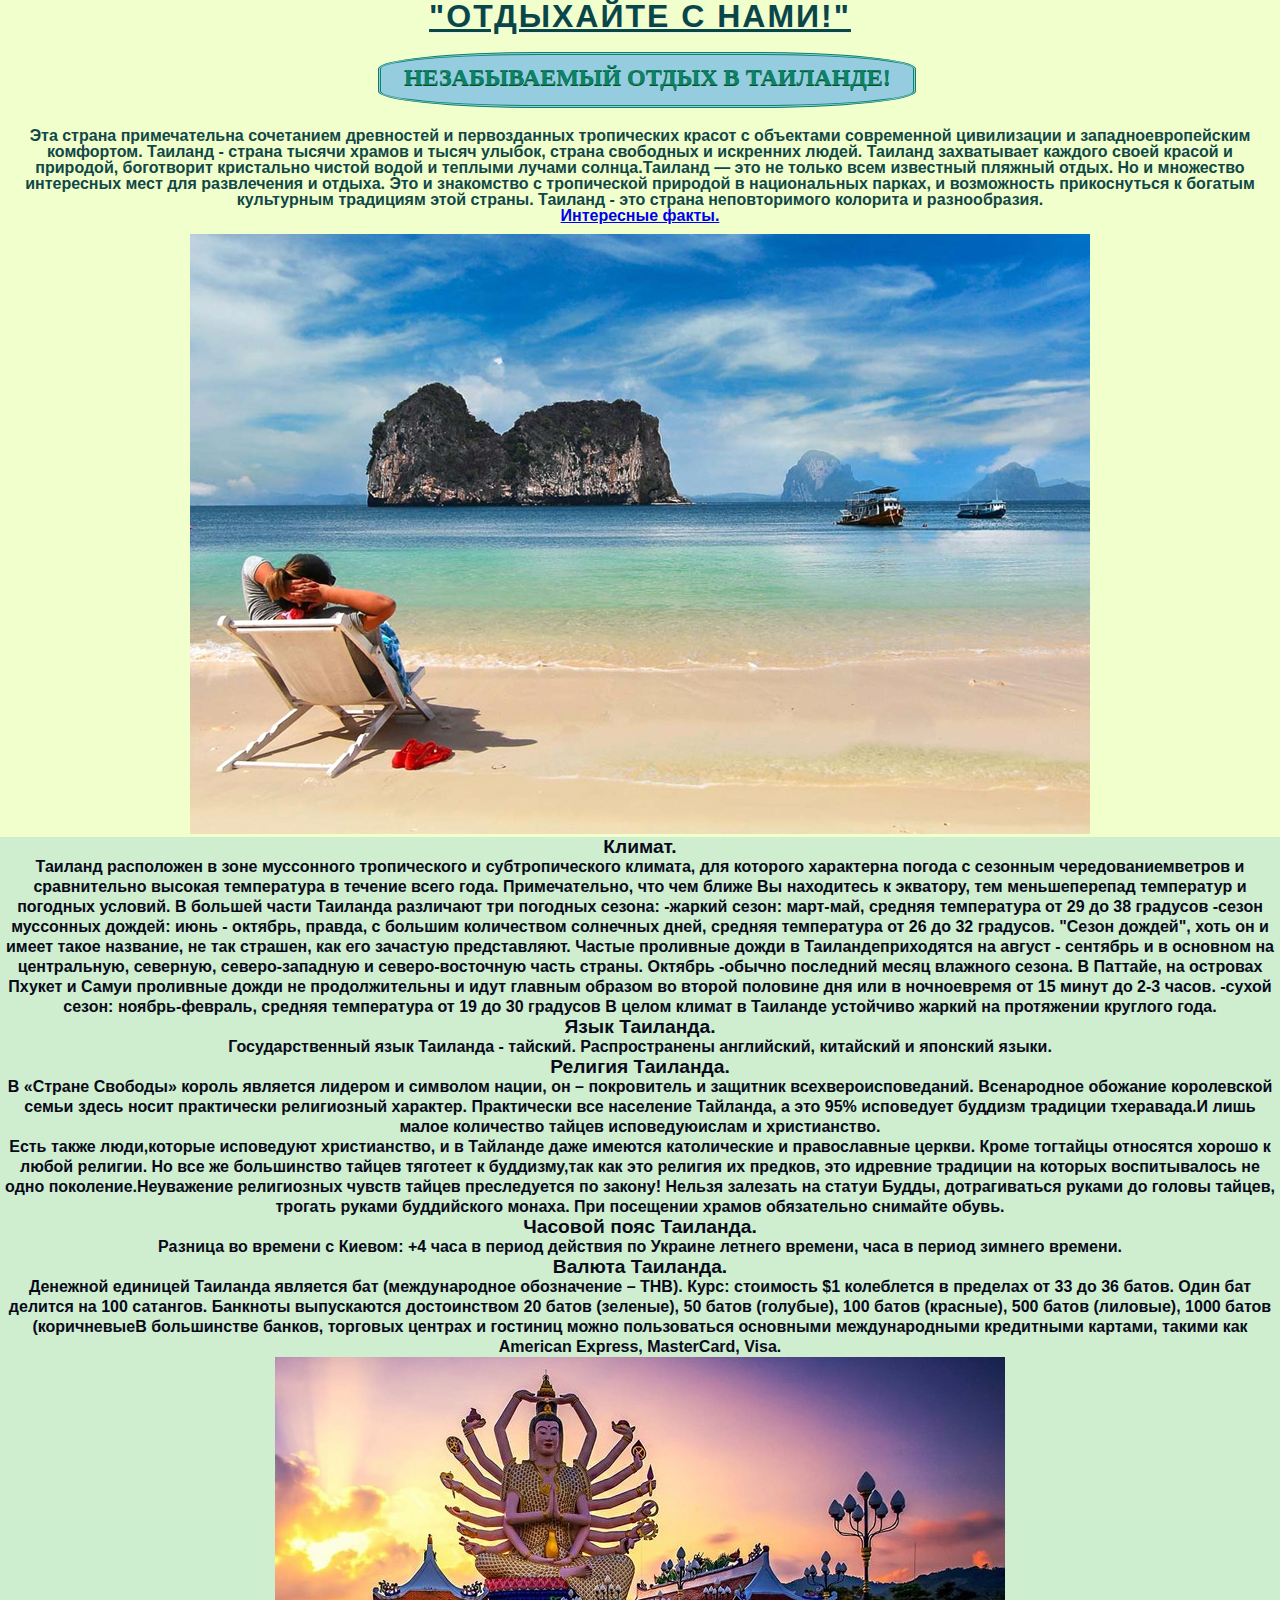
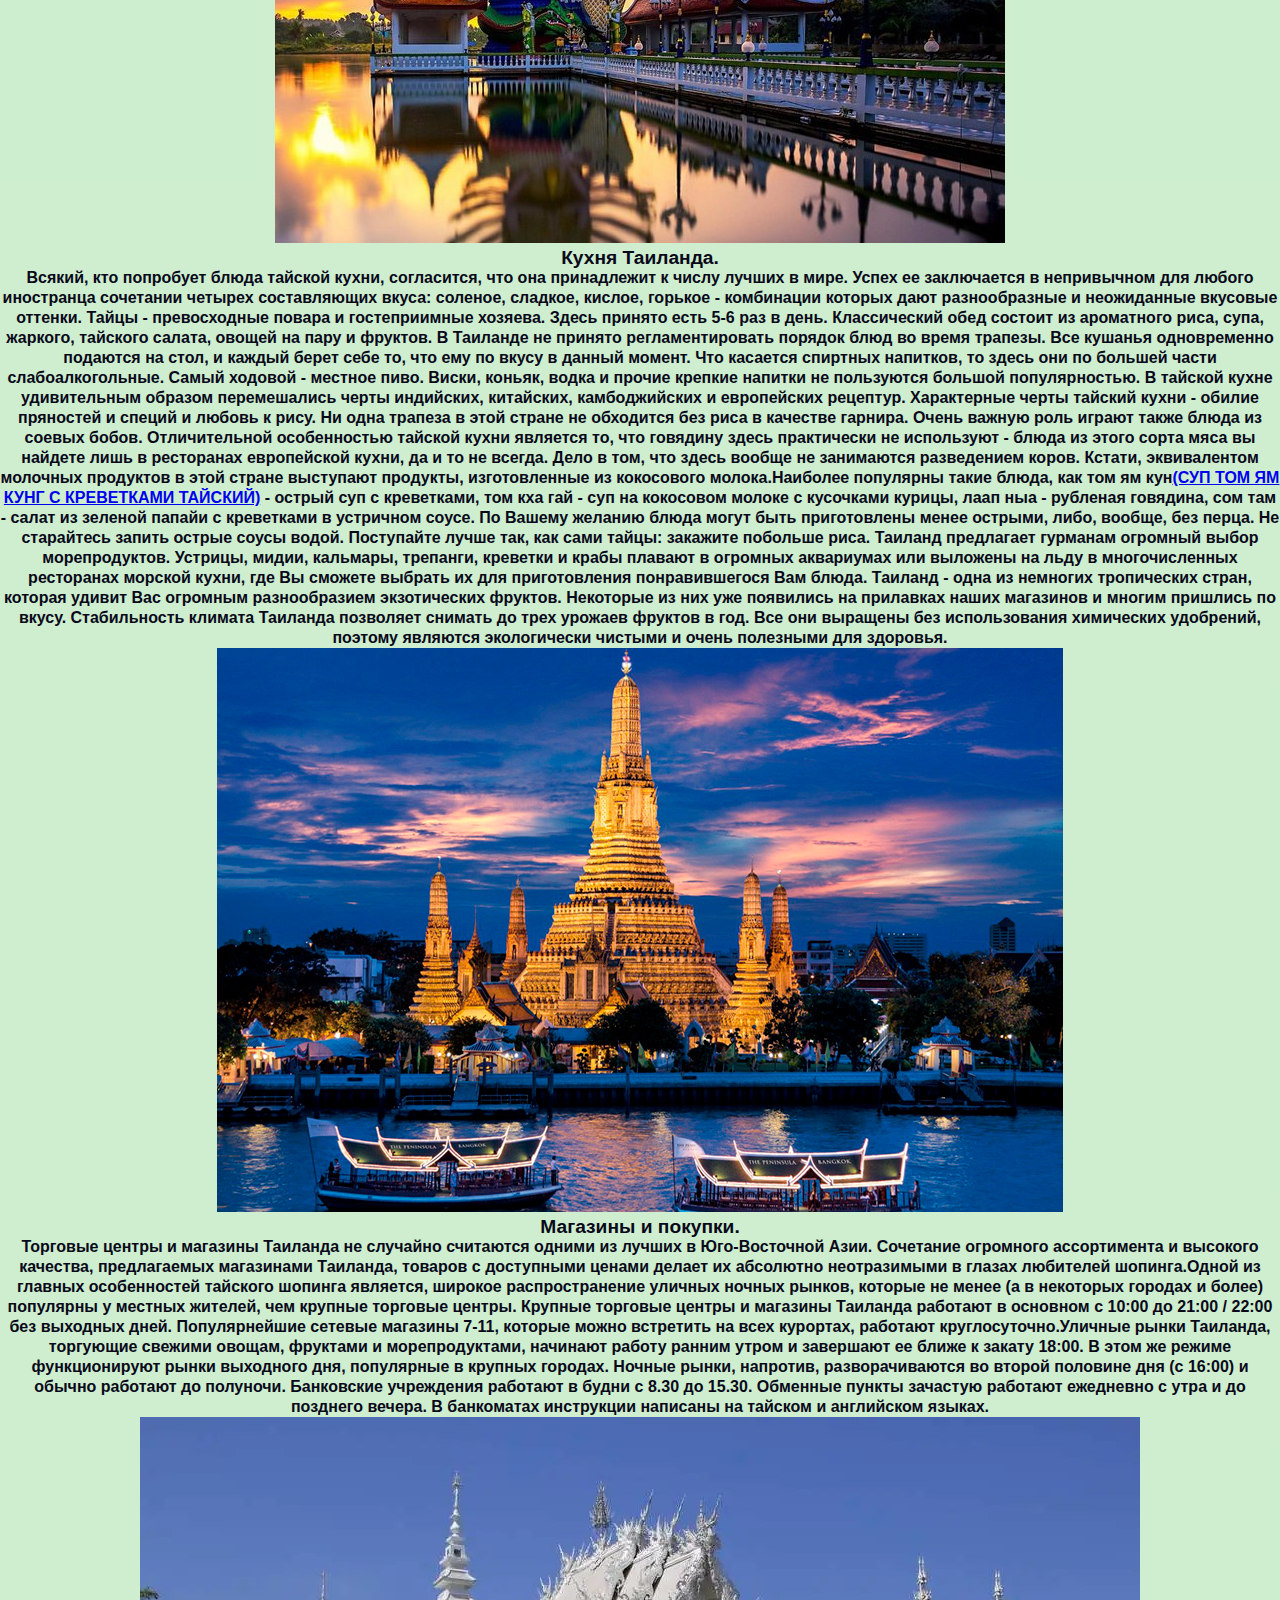
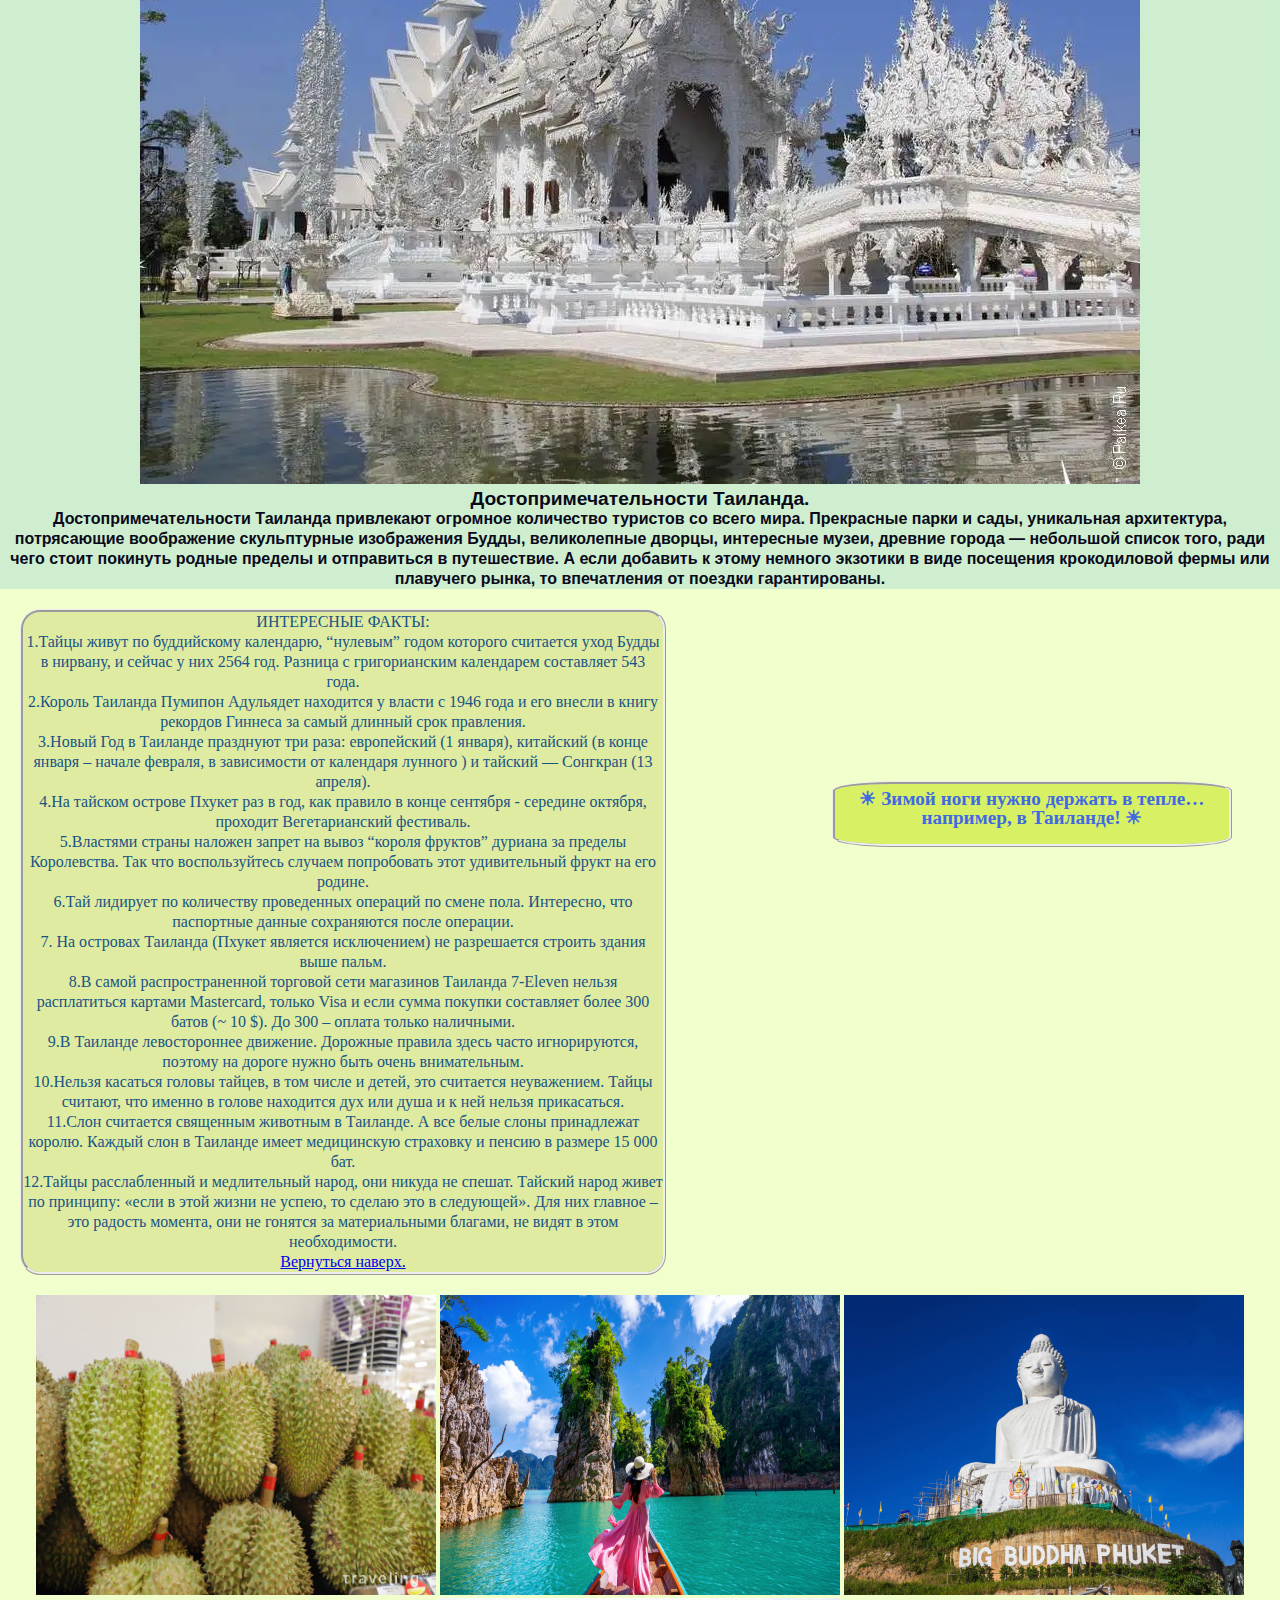
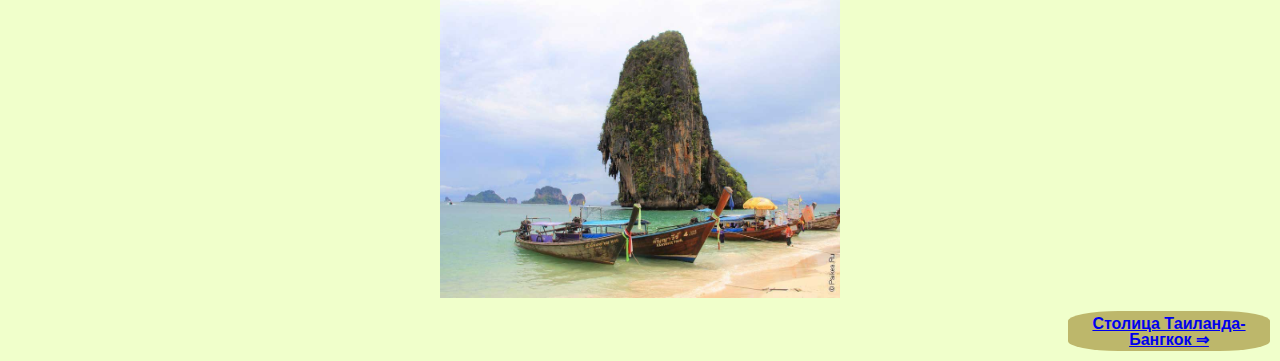
<file: otpusk/index.html>
<!DOCTYPE html>
<html lang="en">
<head>
    <meta charset="UTF-8">
    <meta http-equiv="X-UA-Compatible" content="IE=edge">
    <meta name="viewport" content="width=device-width, initial-scale=1.0">
    <title>Document</title>
    <link rel="stylesheet" href="reset.css">
    <link rel="stylesheet" href="style.css">
</head>
<body>
    <h1>
        "ОТДЫХАЙТЕ С НАМИ!"
    </h1>
    <h2>
        НЕЗАБЫВАЕМЫЙ ОТДЫХ В ТАИЛАНДЕ!
    </h2>
    <div class="main">
        <p>
            Эта страна примечательна сочетанием древностей и первозданных тропических красот с объектами современной цивилизации и западноевропейским комфортом. Таиланд - страна тысячи храмов и тысяч улыбок, страна свободных и искренних людей. Таиланд захватывает каждого своей красой и природой, боготворит кристально чистой водой и теплыми лучами солнца.Таиланд — это не только всем известный пляжный отдых. Но и множество интересных мест для развлечения и отдыха. Это и знакомство с тропической природой в национальных парках, и возможность прикоснуться к богатым культурным традициям этой страны. Таиланд - это страна неповторимого колорита и разнообразия.
        </p>
        <a href="#top">Интересные факты.</a><br>
<a id="bottom"></a>
</div>
<img src="../image/chem-horosh-tailand-1.jpg" alt="thailand">
 <div class="content">        
<p>
    <h3>
         Климат.
    </h3>
    Таиланд расположен в зоне муссонного тропического и субтропического климата, для которого характерна погода с сезонным чередованиемветров и сравнительно высокая температура в течение всего года. Примечательно, что чем ближе Вы находитесь к экватору, тем меньшеперепад температур и погодных условий.
    В большей части Таиланда различают три погодных сезона:
    -жаркий сезон: март-май, средняя температура от 29 до 38 градусов
    -сезон муссонных дождей: июнь - октябрь, правда, с большим количеством солнечных дней, средняя температура от 26 до 32 градусов.
    "Сезон дождей", хоть он и имеет такое название, не так страшен, как его зачастую представляют. Частые проливные дожди в Таиландеприходятся на август - сентябрь и в основном на центральную, северную, северо-западную и северо-восточную часть страны. Октябрь -обычно последний месяц влажного сезона.
    В Паттайе, на островах Пхукет и Самуи проливные дожди не продолжительны и идут главным образом во второй половине дня или в ночноевремя от 15 минут до 2-3 часов.
    -сухой сезон: ноябрь-февраль, средняя температура от 19 до 30 градусов
    В целом климат в Таиланде устойчиво жаркий на протяжении круглого года.
</p>
<p>
    <h3>
        Язык Таиланда.
    </h3>
    Государственный язык Таиланда - тайский. Распространены английский, китайский и японский языки.
</p>
<p>
    <h3>
        Религия Таиланда.
    </h3>
    В «Стране Свободы» король является лидером и символом нации, он – покровитель и защитник всехвероисповеданий. Всенародное обожание королевской семьи здесь носит практически религиозный характер.
    Практически все население Тайланда, а это 95% исповедует буддизм традиции тхеравада.И лишь малое количество тайцев исповедуюислам и христианство.
</p>
<p>
    Есть также люди,которые исповедуют христианство, и в Тайланде даже имеются католические и православные церкви. Кроме тогтайцы относятся хорошо к любой религии. Но все же большинство тайцев тяготеет к буддизму,так как это религия их предков, это идревние традиции на которых воспитывалось не одно поколение.Неуважение религиозных чувств тайцев преследуется по закону! Нельзя залезать на статуи Будды, дотрагиваться руками до головы тайцев, трогать руками буддийского монаха. При посещении храмов обязательно снимайте обувь.
</p>
<p>
    <h3>
        Часовой пояс Таиланда.
    </h3>
    Разница во времени с Киевом: +4 часа в период действия по Украине летнего времени, часа в период зимнего времени.
</p>
<p>
    <h3>
        Валюта Таиланда.
    </h3>
    Денежной единицей Таиланда является бат (международное обозначение – THB). Курс: стоимость $1 колеблется в пределах от 33 до 36 батов. Один бат делится на 100 сатангов. Банкноты выпускаются достоинством 20 батов (зеленые), 50 батов (голубые), 100 батов (красные), 500 батов (лиловые), 1000 батов (коричневыеВ большинстве банков, торговых центрах и гостиниц можно пользоваться основными международными кредитными картами, такими как American Express, MasterCard, Visa.
</p>
<img src="../image/thai.jpg" alt="thailand">
<p>
    <h3>
        Кухня Таиланда.
    </h3>
    Всякий, кто попробует блюда тайской кухни, согласится, что она принадлежит к числу лучших в мире. Успех ее заключается в непривычном для любого иностранца сочетании четырех составляющих вкуса: соленое, сладкое, кислое, горькое - комбинации которых дают разнообразные и неожиданные вкусовые оттенки. Тайцы - превосходные повара и гостеприимные хозяева.
    Здесь принято есть 5-6 раз в день. Классический обед состоит из ароматного риса, супа, жаркого, тайского салата, овощей на пару и фруктов.
    В Таиланде не принято регламентировать порядок блюд во время трапезы. Все кушанья одновременно подаются на стол, и каждый берет себе то, что ему по вкусу в данный момент. Что касается спиртных напитков, то здесь они по большей части слабоалкогольные. Самый ходовой - местное пиво. Виски, коньяк, водка и прочие крепкие напитки не пользуются большой популярностью.
    В тайской кухне удивительным образом перемешались черты индийских, китайских, камбоджийских и европейских рецептур. Характерные черты тайский кухни - обилие пряностей и специй и любовь к рису. Ни одна трапеза в этой стране не обходится без риса в качестве гарнира. Очень важную роль играют также блюда из соевых бобов. Отличительной особенностью тайской кухни является то, что говядину здесь практически не используют - блюда из этого сорта мяса вы найдете лишь в ресторанах европейской кухни, да и то не всегда. Дело в том, что здесь вообще не занимаются разведением коров. Кстати, эквивалентом молочных продуктов в этой стране выступают продукты, изготовленные из кокосового молока.Наиболее популярны такие блюда, как том ям кун<a href="https://1000.menu/cooking/39554-taiskii-sup-tom-yam-kung-s-krevetkami">(СУП ТОМ ЯМ КУНГ С КРЕВЕТКАМИ ТАЙСКИЙ)</a> - острый суп с креветками, том кха гай - суп на кокосовом молоке с кусочками курицы, лаап ныа - рубленая говядина, сом там - салат из зеленой папайи с креветками в устричном соусе. По Вашему желанию блюда могут быть приготовлены менее острыми, либо, вообще, без перца. Не старайтесь запить острые соусы водой. Поступайте лучше так, как сами тайцы: закажите побольше риса.
    Таиланд предлагает гурманам огромный выбор морепродуктов. Устрицы, мидии, кальмары, трепанги, креветки и крабы плавают в огромных аквариумах или выложены на льду в многочисленных ресторанах морской кухни, где Вы сможете выбрать их для приготовления понравившегося Вам блюда.
    Таиланд - одна из немногих тропических стран, которая удивит Вас огромным разнообразием экзотических фруктов. Некоторые из них уже появились на прилавках наших магазинов и многим пришлись по вкусу. Стабильность климата Таиланда позволяет снимать до трех урожаев фруктов в год. Все они выращены без использования химических удобрений, поэтому являются экологически чистыми и очень полезными для здоровья.
</p>
<img src="../image/Tailand.jpg" alt="thailand">
<p>
    <h3>
        Магазины и покупки.
    </h3>
    Торговые центры и магазины Таиланда не случайно считаются одними из лучших в Юго-Восточной Азии. Сочетание огромного ассортимента и высокого качества, предлагаемых магазинами Таиланда, товаров с доступными ценами делает их абсолютно неотразимыми в глазах любителей шопинга.Одной из главных особенностей тайского шопинга является, широкое распространение уличных ночных рынков, которые не менее (а в некоторых городах и более) популярны у местных жителей, чем крупные торговые центры.
    Крупные торговые центры и магазины Таиланда работают в основном с 10:00 до 21:00 / 22:00 без выходных дней. Популярнейшие сетевые магазины 7-11, которые можно встретить на всех курортах, работают круглосуточно.Уличные рынки Таиланда, торгующие свежими овощам, фруктами и морепродуктами, начинают работу ранним утром и завершают ее ближе к закату 18:00. В этом же режиме функционируют рынки выходного дня, популярные в крупных городах. Ночные рынки, напротив, разворачиваются во второй половине дня (с 16:00) и обычно работают до полуночи. Банковские учреждения работают в будни с 8.30 до 15.30. Обменные пункты зачастую работают ежедневно с утра и до позднего вечера. В банкоматах инструкции написаны на тайском и английском языках.
</p>
<img src="../image/IMG_082730.jpg" alt="thailand">
<p>
    <h3>
        Достопримечательности Таиланда.
    </h3>
    Достопримечательности Таиланда привлекают огромное количество туристов со всего мира. Прекрасные парки и сады, уникальная архитектура, потрясающие воображение скульптурные изображения Будды, великолепные дворцы, интересные музеи, древние города — небольшой список того, ради чего стоит покинуть родные пределы и отправиться в путешествие. А если добавить к этому немного экзотики в виде посещения крокодиловой фермы или плавучего рынка, то впечатления от поездки гарантированы.
</p>
</div>
<q>☀ Зимой ноги нужно держать в тепле… например, в Таиланде! ☀</q>
<div class="information">
    ИНТЕРЕСНЫЕ ФАКТЫ:<br>
    1.Тайцы живут по буддийскому календарю, “нулевым” годом которого считается уход Будды в нирвану, и сейчас у них 2564 год. Разница с григорианским календарем составляет 543 года.<br>
    2.Король Таиланда Пумипон Адульядет находится у власти с 1946 года и его внесли в книгу рекордов Гиннеса за самый длинный срок правления.<br>
    3.Новый Год в Таиланде празднуют три раза: европейский (1 января), китайский (в конце января – начале февраля, в зависимости от календаря лунного ) и тайский  — Сонгкран (13 апреля).<br>
    4.На тайском острове Пхукет раз в год, как правило в конце сентября - середине октября, проходит Вегетарианский фестиваль.<br>
    5.Властями страны наложен запрет на вывоз “короля фруктов” дуриана за пределы Королевства. Так что воспользуйтесь случаем попробовать этот удивительный фрукт на его родине.<br>
    6.Тай лидирует по количеству проведенных операций по смене пола. Интересно, что паспортные данные сохраняются после операции.<br>
    7. На островах Таиланда (Пхукет является исключением) не разрешается строить здания выше пальм.<br>
    8.В самой распространенной торговой сети магазинов Таиланда 7-Eleven нельзя расплатиться картами Mastercard, только Visa и если сумма покупки составляет более 300 батов (~ 10 $). До 300 – оплата только наличными.<br>
    9.В Таиланде левостороннее движение. Дорожные правила здесь часто игнорируются, поэтому на дороге нужно быть очень внимательным.<br>
    10.Нельзя касаться головы тайцев, в том числе и детей, это считается неуважением. Тайцы считают, что именно в голове находится дух или душа и к ней нельзя прикасаться.<br>
    11.Слон считается священным животным в Таиланде. А все белые слоны принадлежат королю. Каждый слон в Таиланде имеет медицинскую страховку и пенсию в размере 15 000 бат.<br>
    12.Тайцы расслабленный и медлительный народ, они никуда не спешат. Тайский народ живет по принципу: «если в этой жизни не успею, то сделаю это в следующей». Для них главное – это радость момента, они не гонятся за материальными благами, не видят в этом необходимости.<br>
<a href="#bottom">Вернуться наверх.</a><br>
<a id="top"></a>                                 
</div>

<div class="photo_bottom">
    <img src="../image/durian.jpg" width="400" height="300" alt="thailand">
    <img src="../image/girl.jpeg" width="400" height="300" alt="thailand">
     <img src="../image/budda.jpg" width="400" height="300" alt="thailand">
    <img src="../image/thailand-dostoprimechatelnosti-krabi-2.jpg" width="400" height="300" alt="thailand">
</div>

<div class="page">
<p>
    <a href="../tours/index.html">Столица Таиланда-Бангкок ⇒</a>
</p>
</div>

</body>
</html>
</file>
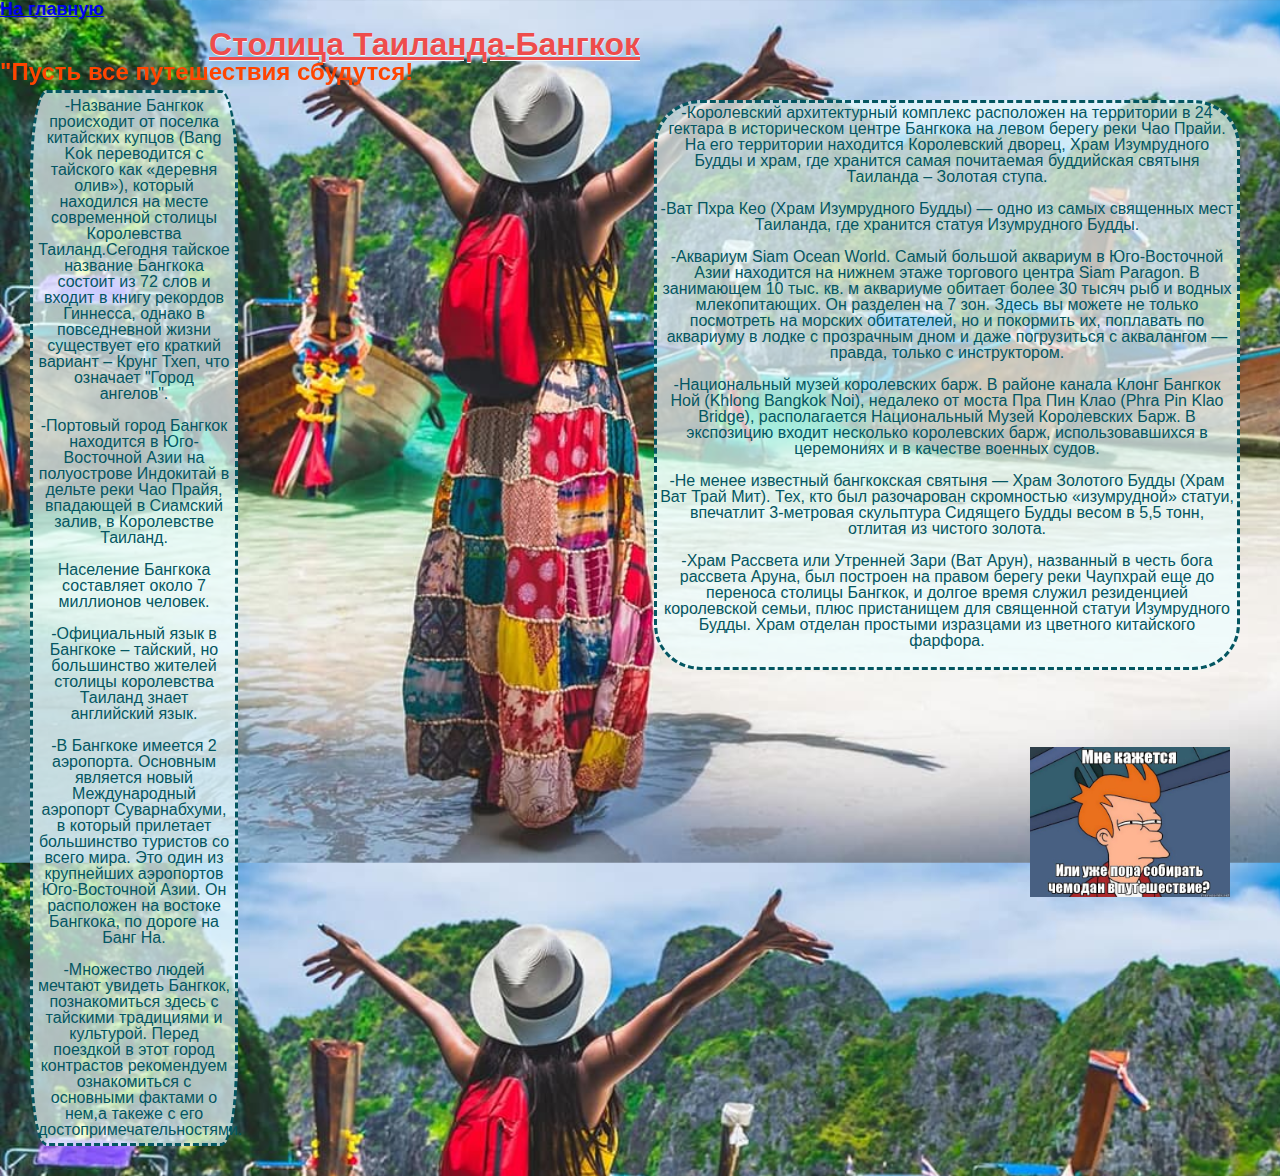
<file: tours/index.html>
<!DOCTYPE html>
<html lang="en">
<head>
    <meta charset="UTF-8">
    <meta http-equiv="X-UA-Compatible" content="IE=edge">
    <meta name="viewport" content="width=device-width, initial-scale=1.0">
    <title>Document</title>
    <link rel="stylesheet" href="reset.css">
    <link rel="stylesheet" href="style.css">
</head>
<body>
<h2> 
    <a href="../otpusk/index.html">На главную</a>
</h2>
<h1>
    Столица Таиланда-Бангкок
</h1>
<q>
    "Пусть все путешествия сбудутся!
</q>
<div class="content">
<p>
    -Королевский архитектурный комплекс расположен на территории в 24 гектара в историческом центре Бангкока на левом берегу реки Чао Прайи. На его территории находится Королевский дворец, Храм Изумрудного Будды и храм, где хранится самая почитаемая буддийская святыня Таиланда – Золотая ступа.
</p>
<br>
<p>
    -Ват Пхра Кео (Храм Изумрудного Будды) — одно из самых священных мест Таиланда, где хранится статуя Изумрудного Будды.
</p>
<br>
<p>
    -Аквариум Siam Ocean World. Самый большой аквариум в Юго-Восточной Азии находится на нижнем этаже торгового центра Siam Paragon. В занимающем 10 тыс. кв. м аквариуме обитает более 30 тысяч рыб и водных млекопитающих. Он разделен на 7 зон. Здесь вы можете не только посмотреть на морских обитателей, но и покормить их, поплавать по аквариуму в лодке с прозрачным дном и даже погрузиться с аквалангом — правда, только с инструктором.
</p>
<br>
<p>
    -Национальный музей королевских барж. В районе канала Клонг Бангкок Ной (Khlong Bangkok Noi), недалеко от моста Пра Пин Клао (Phra Pin Klao Bridge), располагается Национальный Музей Королевских Барж. В экспозицию входит несколько королевских барж, использовавшихся в церемониях и в качестве военных судов.
</p>
<br>
<p>
    -Не менее известный бангкокская святыня — Храм Золотого Будды (Храм Ват Трай Мит). Тех, кто был разочарован скромностью «изумрудной» статуи, впечатлит 3-метровая скульптура Сидящего Будды весом в 5,5 тонн, отлитая из чистого золота.
</p>
<br>
<p>
    -Храм Рассвета или Утренней Зари (Ват Арун), названный в честь бога рассвета Аруна, был построен на правом берегу реки Чаупхрай еще до переноса столицы Бангкок, и долгое время служил резиденцией королевской семьи, плюс пристанищем для священной статуи Изумрудного Будды. Храм отделан простыми изразцами из цветного китайского фарфора.
</p>
<br>
</div>
    <div class="pic">
<img src="../image/unnamed(1).jpg" width="200" alt="photo">
    </div>
    <div class="section">
<p>
     -Название Бангкок происходит от поселка китайских купцов (Bang Kok переводится с тайского как «деревня олив»), который находился на месте современной столицы Королевства Таиланд.Сегодня тайское название Бангкока состоит из 72 слов и входит в книгу рекордов Гиннесса, однако в повседневной жизни существует его краткий вариант – Крунг Тхеп, что означает "Город ангелов".
</p>
<br>
<p>
     -Портовый город Бангкок находится в Юго-Восточной Азии на полуострове Индокитай в дельте реки Чао Прайя, впадающей в Сиамский залив, в Королевстве Таиланд.
</p>
<br>
<p>
    Население Бангкока составляет около 7 миллионов человек.
</p>
<br>
<p>
    -Официальный язык в Бангкоке – тайский, но большинство жителей столицы королевства Таиланд знает английский язык.
</p>
<br>
<p>
    -В Бангкоке имеется 2 аэропорта. Основным является новый Международный аэропорт Суварнабхуми, в который прилетает большинство туристов со всего мира. Это один из крупнейших аэропортов Юго-Восточной Азии. Он расположен на востоке Бангкока, по дороге на Банг На.
</p>
<br>
<p>
 -Mножество людей мечтают увидеть Бангкок, познакомиться здесь с тайскими традициями и культурой. Перед поездкой в этот город контрастов рекомендуем ознакомиться с основными фактами о нем,а такеже с его достопримечательностями.
</p>
   </div>

</body>
</html>
</file>
<file: otpusk/style.css>
body {
    background:rgb(240, 255, 203);
    background-repeat: no-repeat;
    background-size: 140%;
    color:rgb(5, 6, 7);
    text-align: center;
}

h1 {
    font-size: xx-large;
    font-family:'Franklin Gothic Medium', 'Arial Narrow', Arial, sans-serif;
    font-weight: bolder;
    color: rgb(9, 71, 71);
    letter-spacing: 2px ;
    text-decoration: underline;
    text-shadow: 0 1px 0 #eee;
}
 
h2 {
    font-size: x-large;
    font-weight: bold;
    width: 40%;
    height: 30px;
    border: double;
    background: rgb(150, 204, 224);
    color:rgb(11, 131, 105);
    margin: 20px;
    padding: 10px;
    border-radius: 30%;
    text-align: center;
    text-shadow: 0 1px 0 rgb(10, 77, 27);
    position: relative;
    left: 28%;
}

 h2:hover {
     color: rgb(226, 138, 38); /*зміна кольору при наведенні курсором*/
 }

 /*цитата*/
q {
    font-family: Georgia, 'Times New Roman', Times, serif;
    font-size: larger;
    font-weight: bolder;
    float: right;
    width: 30%;
    height: 50px;
    background: rgb(216, 241, 100);
    border:ridge;
    position: absolute;
    margin: 15%;
    padding: 5px;
    color:royalblue;
    border-radius: 15%;
}
 /*посилання на наступну сторінку*/
.page {
    font-family:Arial, Helvetica, sans-serif;
    width: 15%;
    height: 30px;
    background:darkkhaki ;
    font-weight: bolder;
    float: right;
    border-radius: 25%;
    margin: 10px;
    padding: 5px;
    text-align: center;
    color: rgb(14, 55, 97);
}

h3 {
    font-size: larger;
    font-weight: bolder;
}

.main {
    margin: 10px;  
    font-family: Verdana, Geneva, Tahoma, sans-serif;
    font-weight: 700;
    color: rgb(16, 71, 71);
}

.content {
    font-weight: 600;
    font-family: sans-serif;
    color: rgb(9, 9, 26);
    background: rgba(69, 168, 226, 0.2);
    line-height: 20px;
}

/*факти*/
.information {
    width: 50%;
    height: 20%;
    background: rgb(223, 235, 160);
    color: rgb(25, 84, 133);
    margin: 20px;
    line-height: 20px;
    text-align:center;
    border-radius: 20px;
    border: ridge;
    font-weight: 500;
}

.photo_bottom {
    position: relative;
}
</file>
<file: tours/style.css>
body {

    background: url(../image/goryashchie-tury-v-tajland.jpg);
    background-size: 120%;
    font-family: 'Gill Sans', 'Gill Sans MT', Calibri, 'Trebuchet MS', sans-serif;
    font-size:medium;
    color: rgb(4, 86, 97);
    
}

 h1 {
     width: 50%;
     font-weight: bolder;
     color: rgb(238, 76, 76);
     margin-top: 10px;
     font-size: xx-large;
     text-align: right;
     text-decoration: underline;
     text-shadow: 0 1px 0 rgb(244, 250, 248);
     
 }

 h2 {
     font-size: large;
     font-weight: bold;
     
 }

 h1:hover {

    color: #800000; /* зміна кольору тексту при наведенні курсору */  
    
 }

.content {

    width: 45%;
    height: 67%;
    background: rgba(237, 254, 255, 0.7);
    float: left;
    margin: 40px;
    padding: 2px;
    border: dashed;
    float: right;
    border-radius: 8%;
    text-align: center;
    
}

.section {

    width: 15%;
    height: 40%;
    background: rgba(237, 254, 255, 0.7);
    margin: 30px;
    padding: 5px;
    border: dashed;
    float: left;
    border-radius: 8%;
    text-align: center;
}

q { 

    font-family:Verdana, Geneva, Tahoma, sans-serif;
    font-size: x-large;
    font-weight: bolder;
    color: orangered;
    padding-bottom: 20px;
    position: fixed; /*фіксація тексту при прокрутці сторінки*/
    
        
}

.pic {

    position: absolute;
    bottom: 0px;
    right: 50px;
    transition: 1s; /* час ефекту */

}

.pic:hover {

    transform: scale(1.2); /* Збільшуємо масштаб картинки*/

}
</file>
